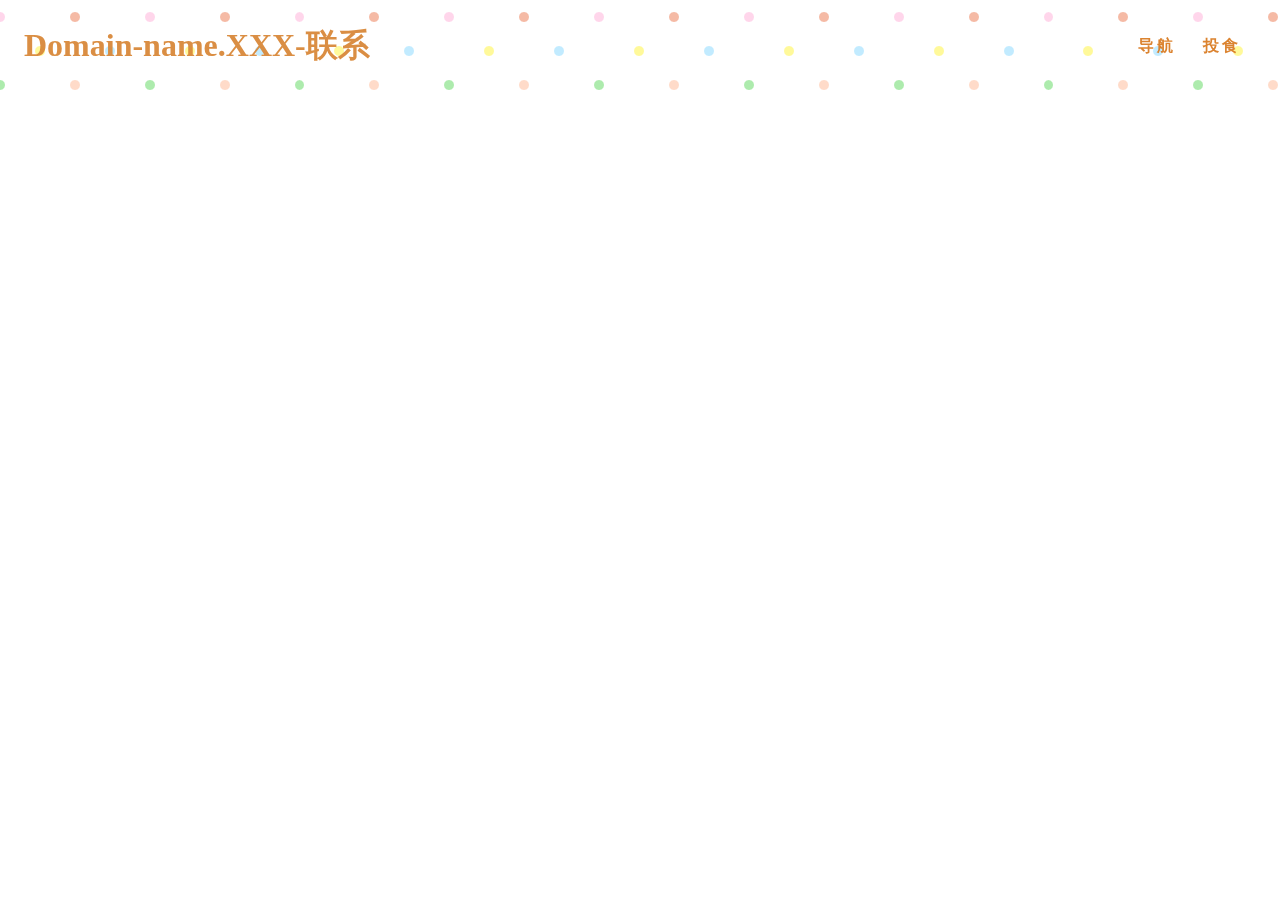
<file: contact.html>
<!doctype html>

<html>

<head>
	<meta charset="utf-8">
	<title>Feed</title>
	<link rel="stylesheet" href="style.css">
</head>

<body>
	<header>
		<h1 class="site-title"><font color="#D9893A"><strong>Domain-name.XXX-联系</strong></font></h1>
		<nav class="site-nav">
			<ul>
				<a href="index.html"><font color="#DA7D25"><strong>导航</strong></font></a>
				<a href="feed.html"><font color="#DA7D25"><strong>投食</strong></font></a>
			</ul>
		</nav>
	</header>
</body>

</html>
</file>
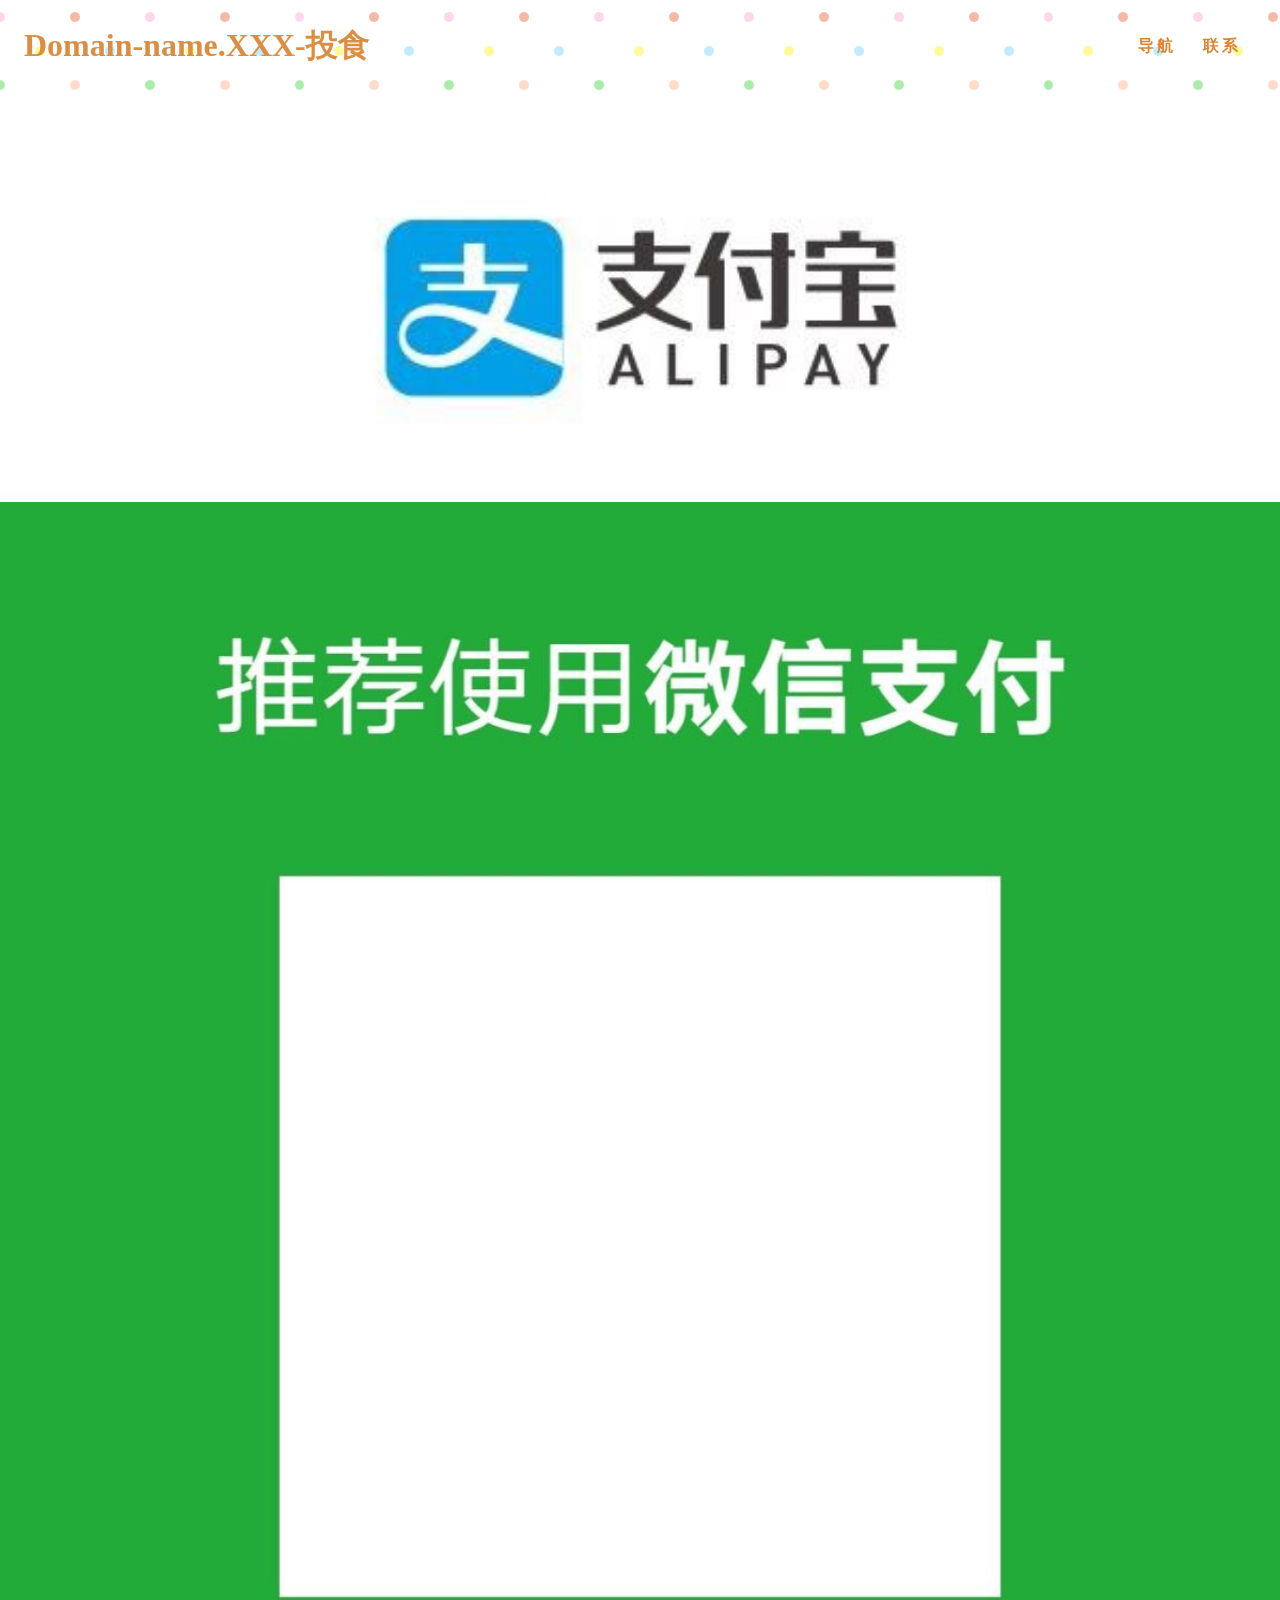
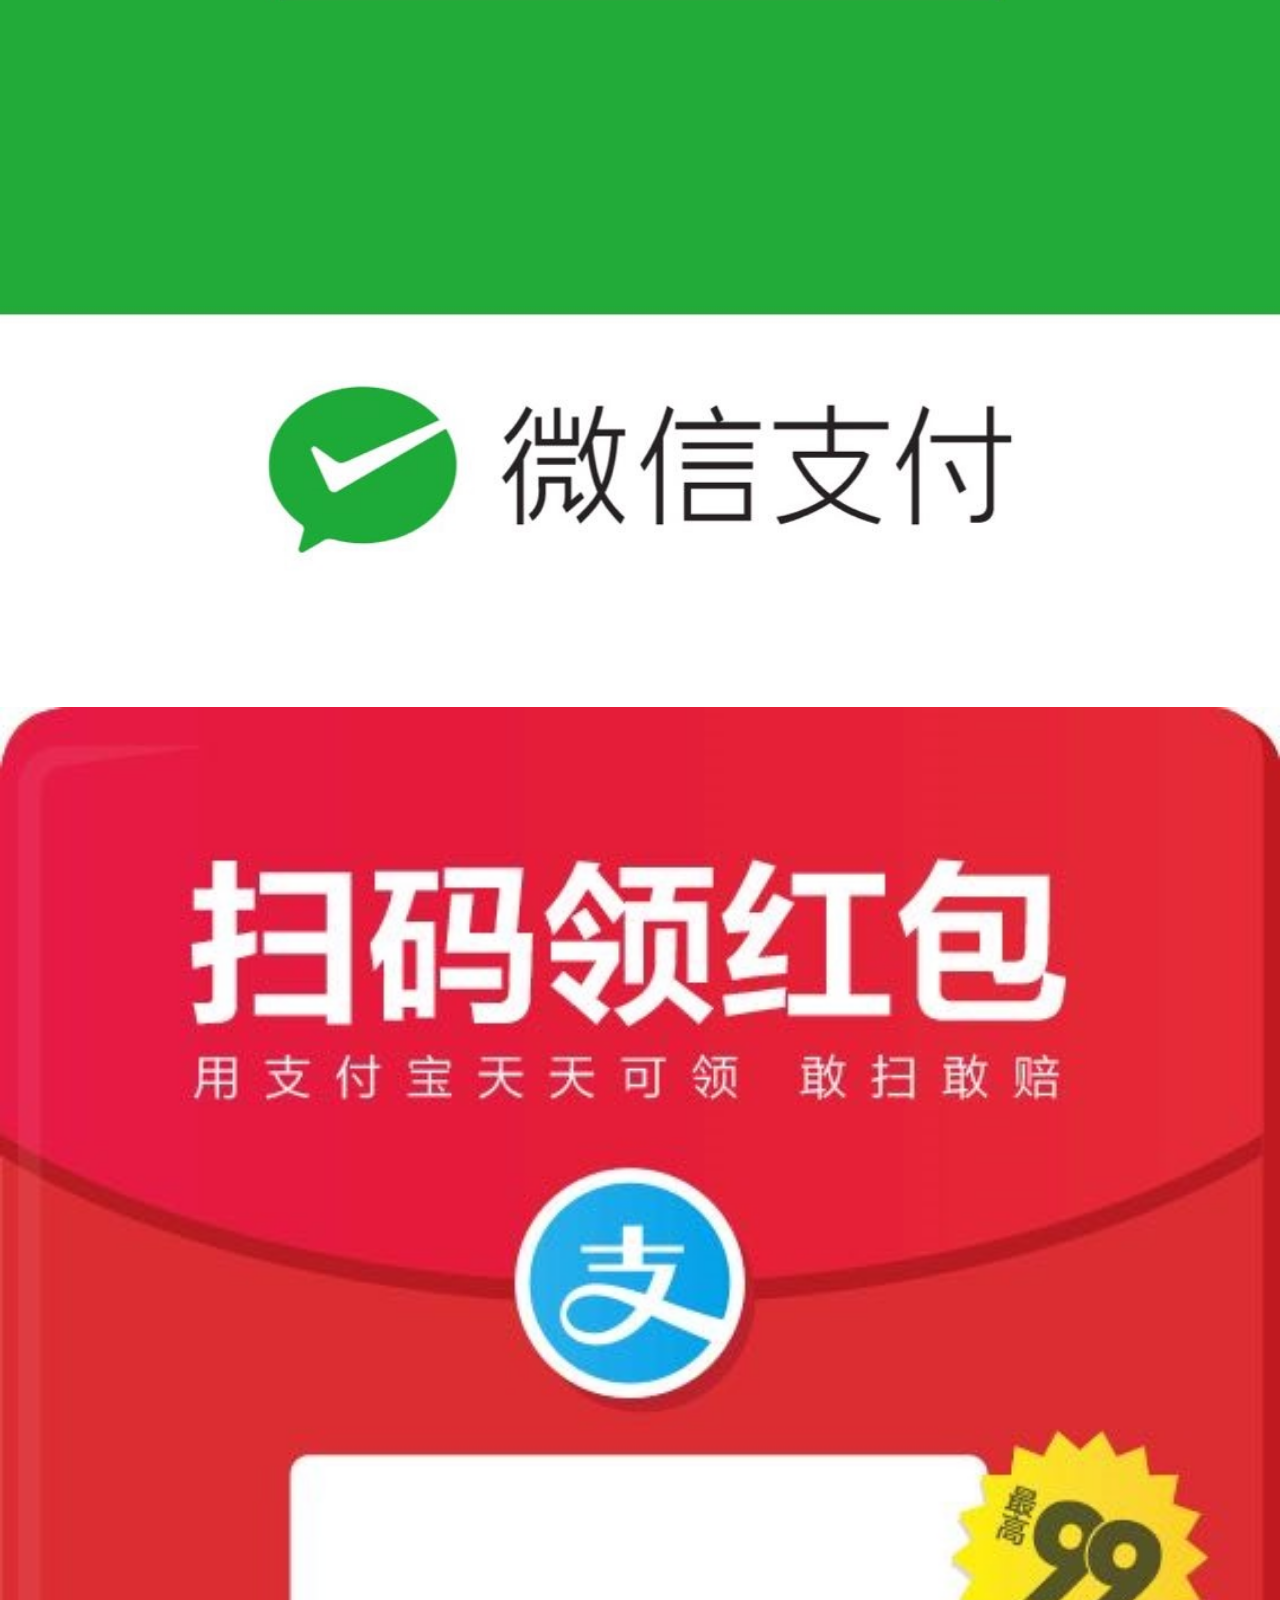
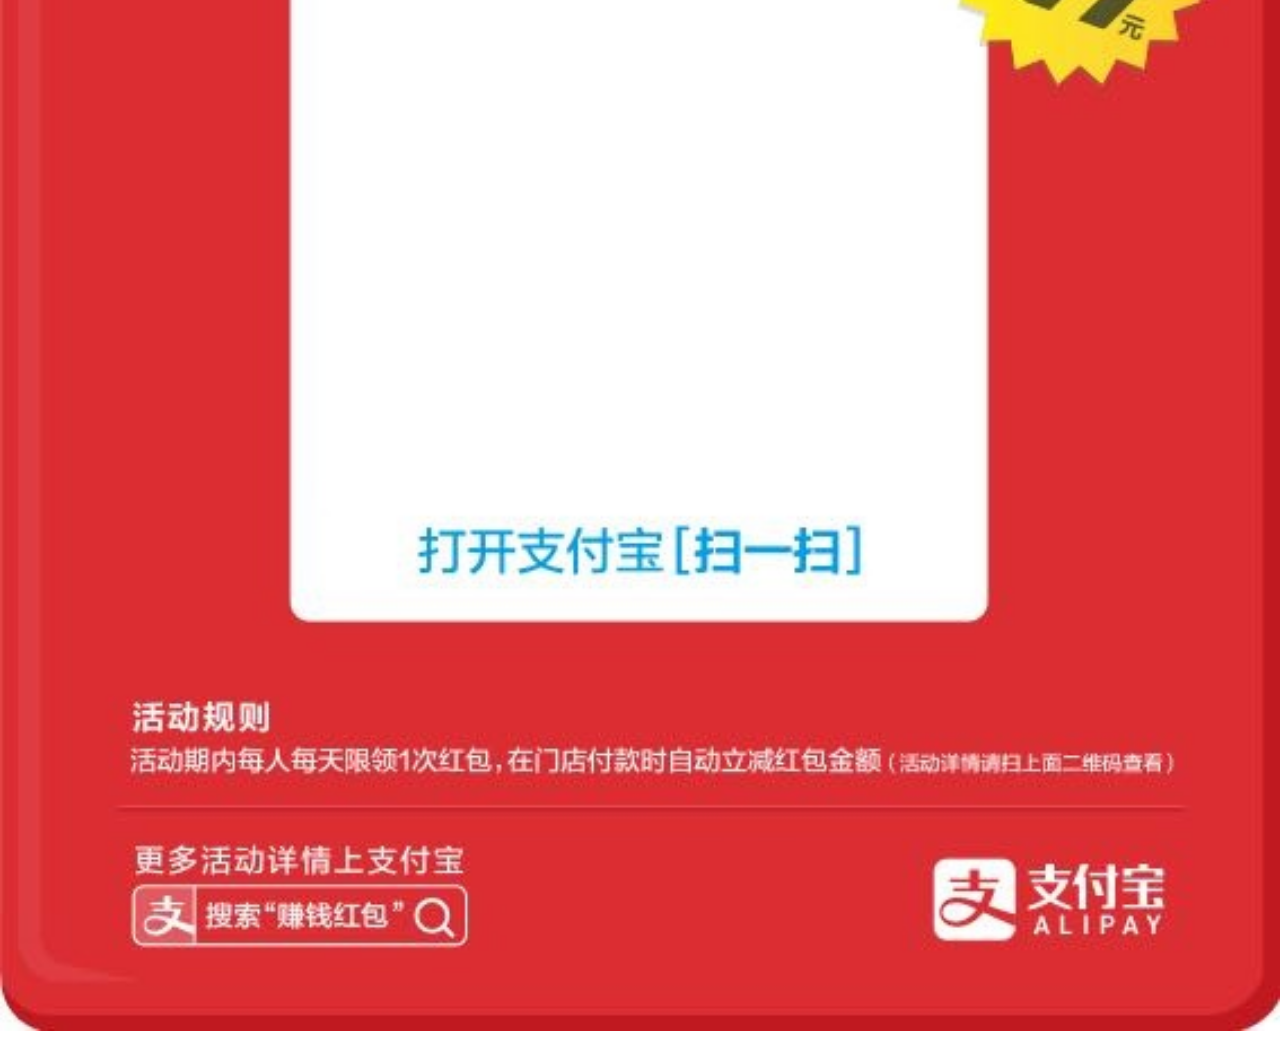
<file: feed-mobile.html>
<!doctype html>

<html>

<head>
	<meta charset="utf-8">
	<title>Feed</title>
	<link rel="stylesheet" href="style.css">
</head>

<body>
	<header>
		<h1 class="site-title"><font color="#D9893A"><strong>Domain-name.XXX-投食</strong></font></h1>
		<nav class="site-nav">
			<ul>
				<a href="index.html"><font color="#DA7D25"><strong>导航</strong></font></a>
				<a href="contact.html"><font color="#DA7D25"><strong>联系</strong></font></a>
			</ul>
		</nav>
	</header>
	
	<ul style="padding: 9% 0% 0% 0%;">
		<li>
			<div style="position: relative;">
				<ul>
					<li>
						<a href="">
							<img src="images/feed-alipay-mobile.jpg" alt="Via AliPay" width="100%" height="100%"/>
						</a>
					</li>
				</ul>
			</div>
		</li>
		
		<li>
			<div style="position: relative;">
				<ul>
					<li>
						<a href="">
							<img src="images/feed-wechat.jpg" alt="Via WeChat Pay" width="100%" height="100%"/>
						</a>
					</li>
				</ul>
			</div>
		</li>
		
		<li style="text-align: center;">
			<img src="images/feed-redbag.jpg" style="padding: 4em 0em 0em 0em; width: 100%;">
		</li>
	</ul>
	<br/>
</body>

</html>
</file>
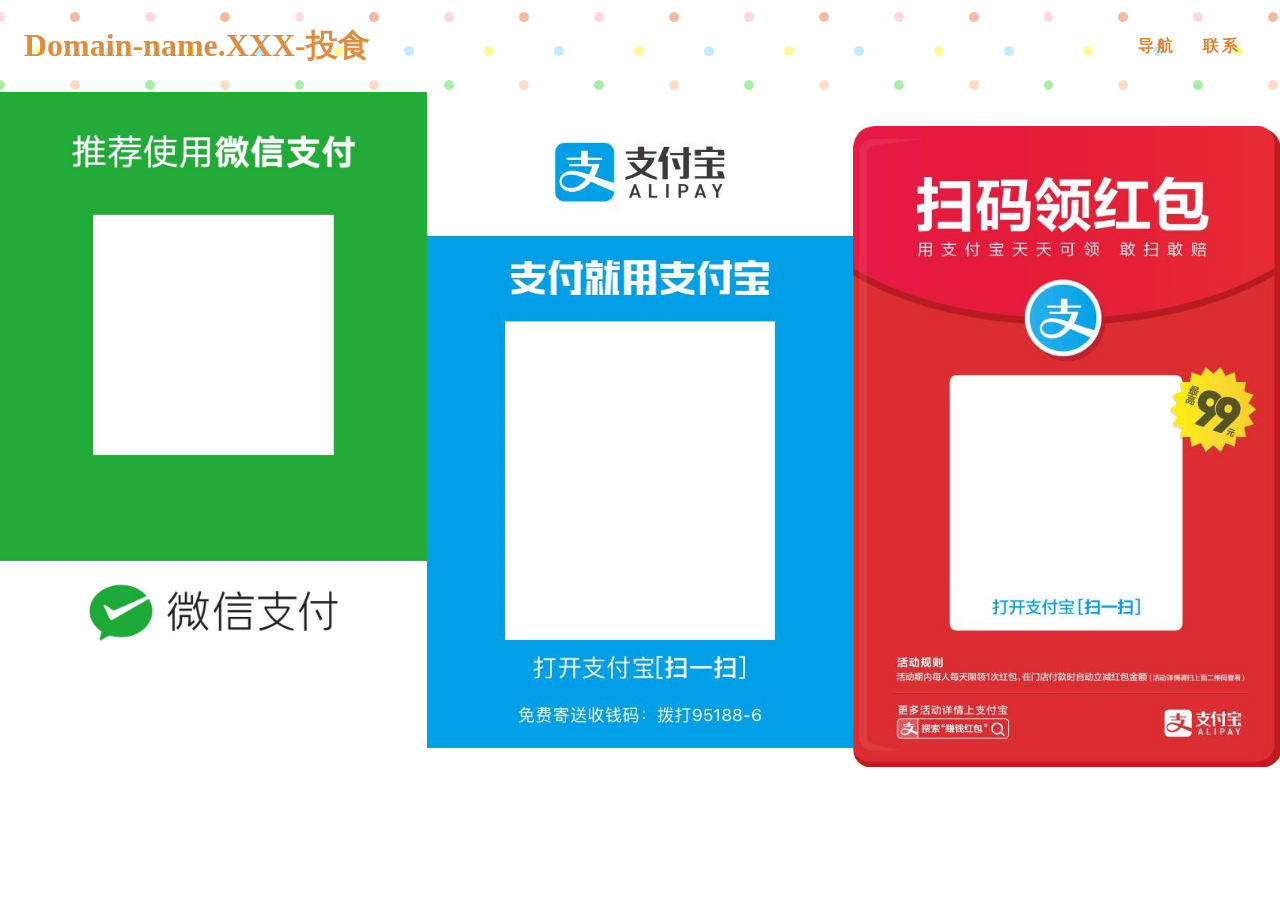
<file: feed.html>
<!doctype html>

<html>

<head>
	<meta charset="utf-8">
	<title>Feed</title>
	<link rel="stylesheet" href="style.css">
</head>

<body>
	<script language="JavaScript">
		function ScreenWidth()
		{
			if (/phone|pad|pod|iPhone|iPod|ios|iPad|Android|Fennec|BlackBerry|Mobile|IEMobile|MQQBrowser|JUC|Fennec|WosBrowser|BrowserNG|WebOS|Symbian|Windows Phone/i.test(navigator.userAgent))
			{
				window.location.href = 'feed-mobile.html';
        	}
		}
    	document.body.onclick = function()
		{
        	ScreenWidth()
    	}
 		window.onload=function()
		{
        	ScreenWidth()
    	}
	</script>
	
	<header>
		<h1 class="site-title"><font color="#D9893A"><strong>Domain-name.XXX-投食</strong></font></h1>
		<nav class="site-nav">
			<ul>
				<a href="index.html"><font color="#DA7D25"><strong>导航</strong></font></a>
				<a href="contact.html"><font color="#DA7D25"><strong>联系</strong></font></a>
			</ul>
		</nav>
	</header>
	
	<ul class="feed" style="padding: 2% 0% 0% 0%;">
		<li><img src="images/feed-wechat.jpg" alt="Via WeChat Pay" style="padding: 4em 0em 0em 0em; left: 0.0000000%;"></li>
		<li><img src="images/feed-alipay.jpg" alt="Via AliPay" style="padding: 4em 0em 0em 0em; left: 33.333333%;"></li>
		<li><img src="images/feed-redbag.jpg" alt="Get Redbags(AliPay)" style="padding: 4em 0em 0em 0em; left: 66.666666%;"></li>
	</ul>
</body>

</html>
</file>
<file: style.css>
html * {
	z-index: 1000;
  	box-sizing: border-box;
  	margin: 0;
  	padding: 0;
}
header {
	z-index: 2000;
	width: 100%;
	top: 0px;
	padding: 1.5rem;
	background-image: url("images/navigate-bar-backgroung-dots.png");
	position: fixed;
}
.site-nav {
	position: relative;
	float: right;
	z-index: 2000;
	top: 0;
	left: 0;
	display: block !important;
	width: 30%;
	padding: .75rem 1rem 0 0;
	opacity: .95;
}
.site-title {
	font-size: 2rem;
	position: relative;
	float: left;
	z-index: 2000;
	top: 0;
	left: 0;
	display: block !important;
	width: 70%;
	padding: 0rem 1rem 0 0;
	opacity: .95;
}
.site-nav ul {
	z-index: 2000;
	list-style-type: none;
	margin: 0;
	text-align: right;
}
.site-nav ul a {
	z-index: 2000;
	display: inline-block;
	margin-bottom: 0;
	margin-left: 1.5rem;
	z-index: 2000;
	font-size: 1rem;
	padding-bottom: .5rem;
	text-decoration: none;
	letter-spacing: .15rem;
	text-transform: uppercase;
	color: #fff;
	-webkit-transition: color .3s;
	transition: color .3s;
}
.site-nav ul li a:hover {
	z-index: 2000;
	outline: none;
	border-bottom: 1px solid white;
}
.navigation h1{
	font-size: 300%;
}
.navigation {
	font-size: 1.35rem;
	z-index: 100;
}
.navigation img {
	display: block;
	margin: 0 auto;
	z-index: 1;
	filter: blur(2px);
}
.feed img {
	position: absolute;
	width: 33.333333%;
	height: auto;
}
</file>
